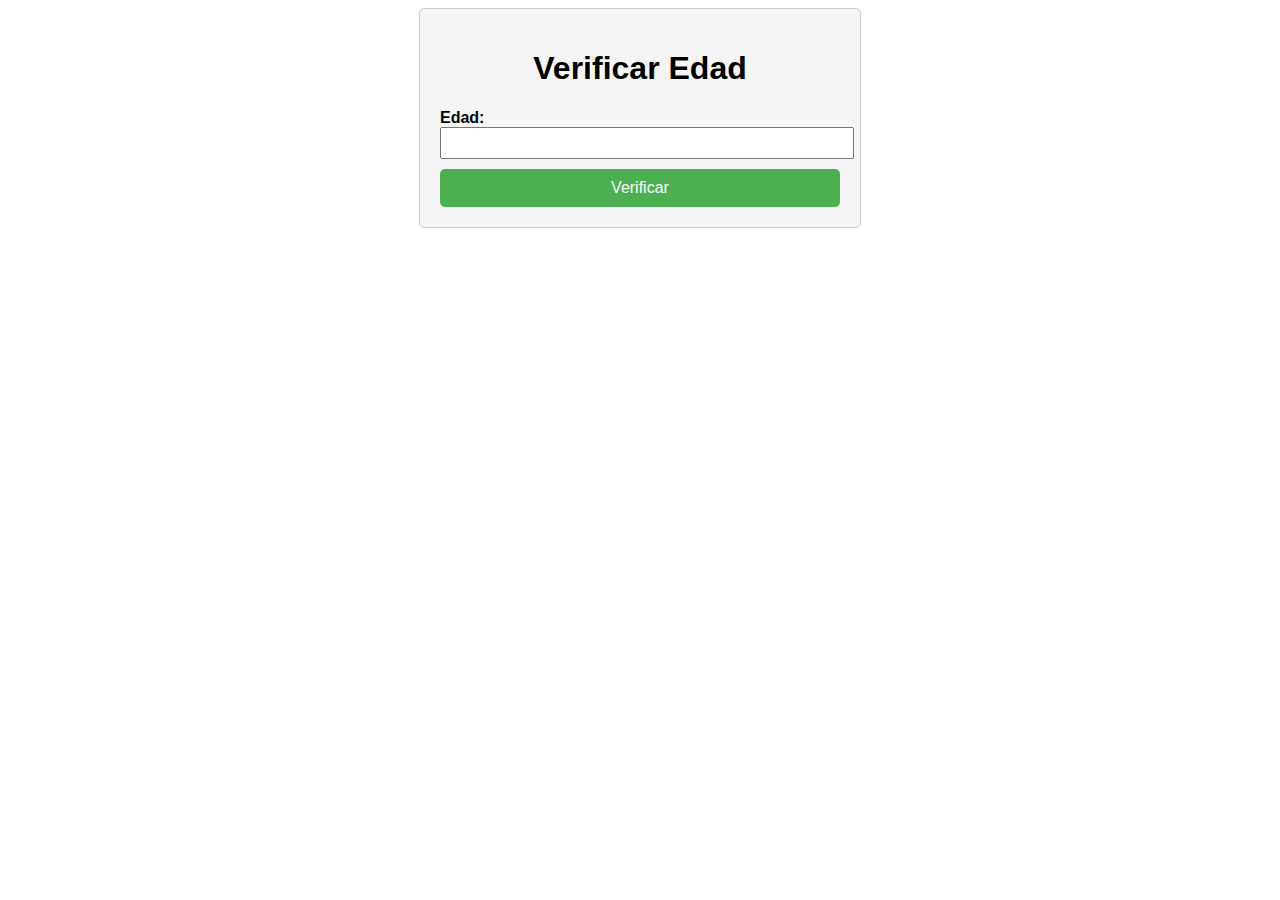
<file: index.html>
<!DOCTYPE html>
<html lang="en">

<head>
    <meta charset="UTF-8">
    <meta name="viewport" content="width=device-width, initial-scale=1.0">
    <title>Verificar Edad</title>
    <link rel="stylesheet" href="css_2.css">
</head>

<body>
    <div class="container">
        <h1>Verificar Edad</h1>
        <form action="verificar_edad.php" method="post">
            <div class="form-group">
                <label for="edad">Edad:</label>
                <input type="text" name="edad" id="edad" required>
            </div>
            <button class="btn-submit" type="submit" name="submit">Verificar</button>
        </form>
    </div>
</body>

</html>
</file>
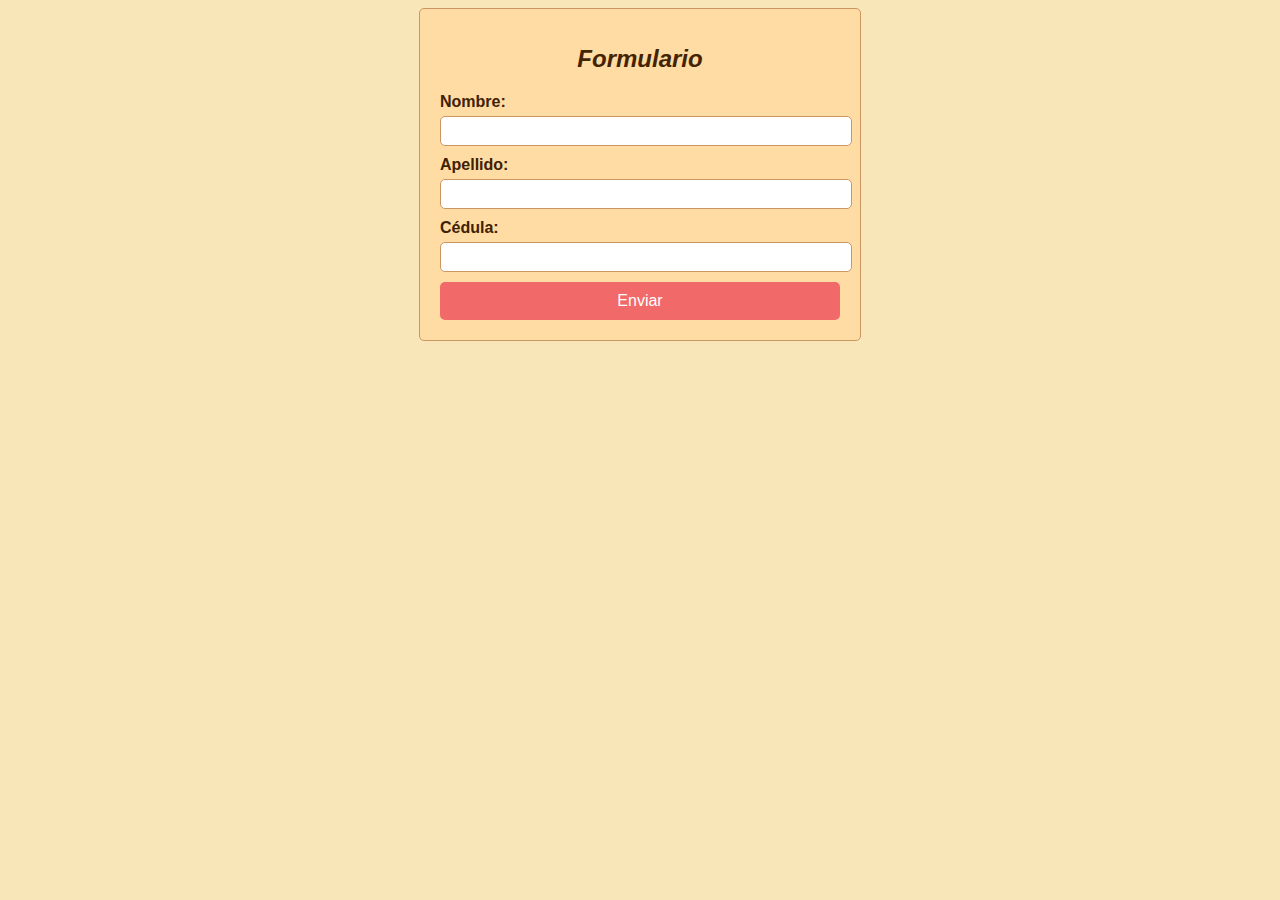
<file: punto_3.html>
<!DOCTYPE html>
<html lang="en">

<head>
    <meta charset="UTF-8">
    <meta name="viewport" content="width=device-width, initial-scale=1.0">
    <title>Formulario</title>
    <link rel="stylesheet" href="css_3.css">
</head>

<body>
    <div class="container">
        <h1>Formulario</h1>
        <form action="php_3.php" method="get">
            <div class="form-group">
                <label for="nombre">Nombre:</label>
                <input type="text" name="nombre" id="nombre" required>
            </div>

            <div class="form-group">
                <label for="apellido">Apellido:</label>
                <input type="text" name="apellido" id="apellido" required>
            </div>

            <div class="form-group">
                <label for="cedula">Cédula:</label>
                <input type="text" name="cedula" id="cedula" required>
            </div>

            <input class="btn-submit" type="submit" value="Enviar">
        </form>
    </div>
</body>

</html>
</file>
<file: css_2.css>
body {
    font-family: Arial, sans-serif;
}

.container {
    max-width: 400px;
    margin: 0 auto;
    padding: 20px;
    background-color: #f5f5f5;
    border: 1px solid #ccc;
    border-radius: 5px;
}

h1 {
    text-align: center;
}

.form-group {
    margin-bottom: 10px;
}

label {
    display: block;
    font-weight: bold;
}

input[type="text"] {
    width: 100%;
    padding: 5px;
    font-size: 16px;
}

.btn-submit {
    display: block;
    width: 100%;
    padding: 10px;
    font-size: 16px;
    text-align: center;
    background-color: #4CAF50;
    color: white;
    border: none;
    border-radius: 5px;
    cursor: pointer;
}
</file>
<file: css_3.css>
body {
    font-family: Arial, sans-serif;
    background-color: #f8e5b8;
    /* Fondo de color vivo */
}

.container {
    max-width: 400px;
    margin: 0 auto;
    padding: 20px;
    background-color: #ffdca3;
    /* Fondo de color claro */
    border: 1px solid #ca9763;
    /* Borde en tonalidad tierra */
    border-radius: 5px;
}

h1 {
    text-align: center;
    margin-bottom: 20px;
    color: #442302;
    /* Color del título en tonalidad tierra */
    font-style: italic;
    /* Tipografía cursiva */
    font-size: 24px;
    /* Tamaño del título */
}

.form-group {
    margin-bottom: 10px;
}

label {
    display: block;
    font-weight: bold;
    margin-bottom: 5px;
    color: #3f2103;
    /* Color de las etiquetas en tonalidad tierra */
}

input[type="text"] {
    width: 100%;
    padding: 5px;
    font-size: 16px;
    border: 1px solid #ca9763;
    /* Borde en tonalidad tierra */
    border-radius: 5px;
    color: #721c1c;
    /* Color del texto en tonalidad rojiza */
    font-style: italic;
    /* Tipografía cursiva */
}

.btn-submit {
    display: block;
    width: 100%;
    padding: 10px;
    font-size: 16px;
    text-align: center;
    background-color: #f26969;
    /* Tonalidad rojiza */
    color: #fff;
    /* Color del texto en blanco */
    border: none;
    border-radius: 5px;
    cursor: pointer;
}
</file>
